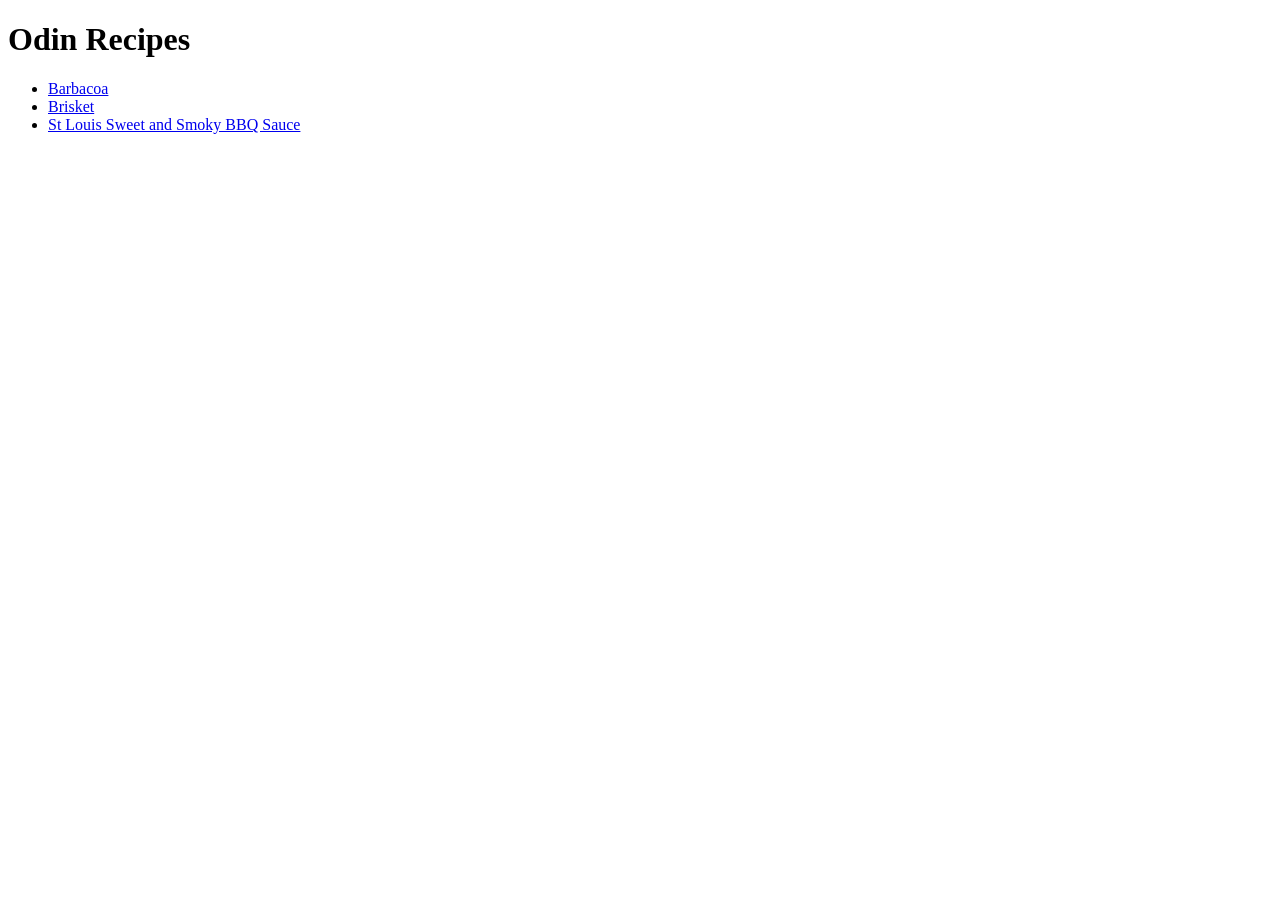
<file: index.html>
<!doctype html>
<html lang="en">
<head>
    <meta charset="UTF-8">
    <meta name="viewport"
          content="width=device-width, user-scalable=no, initial-scale=1.0, maximum-scale=1.0, minimum-scale=1.0">
    <meta http-equiv="X-UA-Compatible" content="ie=edge">
    <title>Index</title>
</head>
<body>
    <h1>Odin Recipes</h1>
    <ul>
        <li><a href="recipes/barbacoa.html">Barbacoa</a></li>
        <li><a href="recipes/brisket.html">Brisket</a></li>
        <li><a href="recipes/stlouis_bbq.html">St Louis Sweet and Smoky BBQ Sauce</a></li>
    </ul>
</body>
</html>
</file>
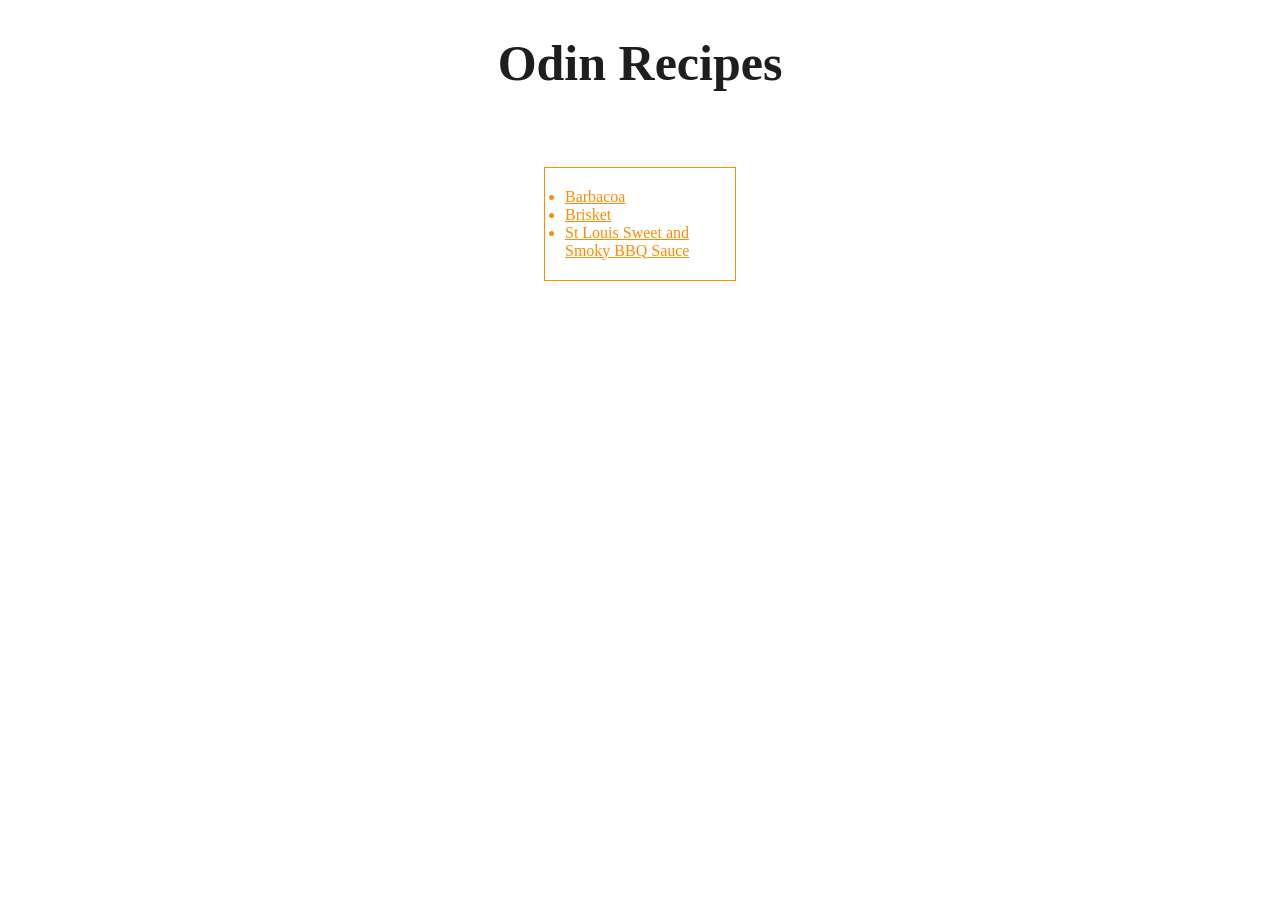
<file: homepage.html>
<!doctype html>
<html lang="en">
<head>
    <meta charset="UTF-8">
    <meta name="viewport"
          content="width=device-width, user-scalable=no, initial-scale=1.0, maximum-scale=1.0, minimum-scale=1.0">
    <meta http-equiv="X-UA-Compatible" content="ie=edge">
    <title>Index</title>
    <link rel="stylesheet" href="homepage_style.css">
</head>
<body>
    <h1 class="title">Odin Recipes</h1>
    <ul class="links">
        <li><a href="recipes/barbacoa.html">Barbacoa</a></li>
        <li><a href="recipes/brisket.html">Brisket</a></li>
        <li><a href="recipes/stlouis_bbq.html">St Louis Sweet and Smoky BBQ Sauce</a></li>
    </ul>
</body>
</html>
</file>
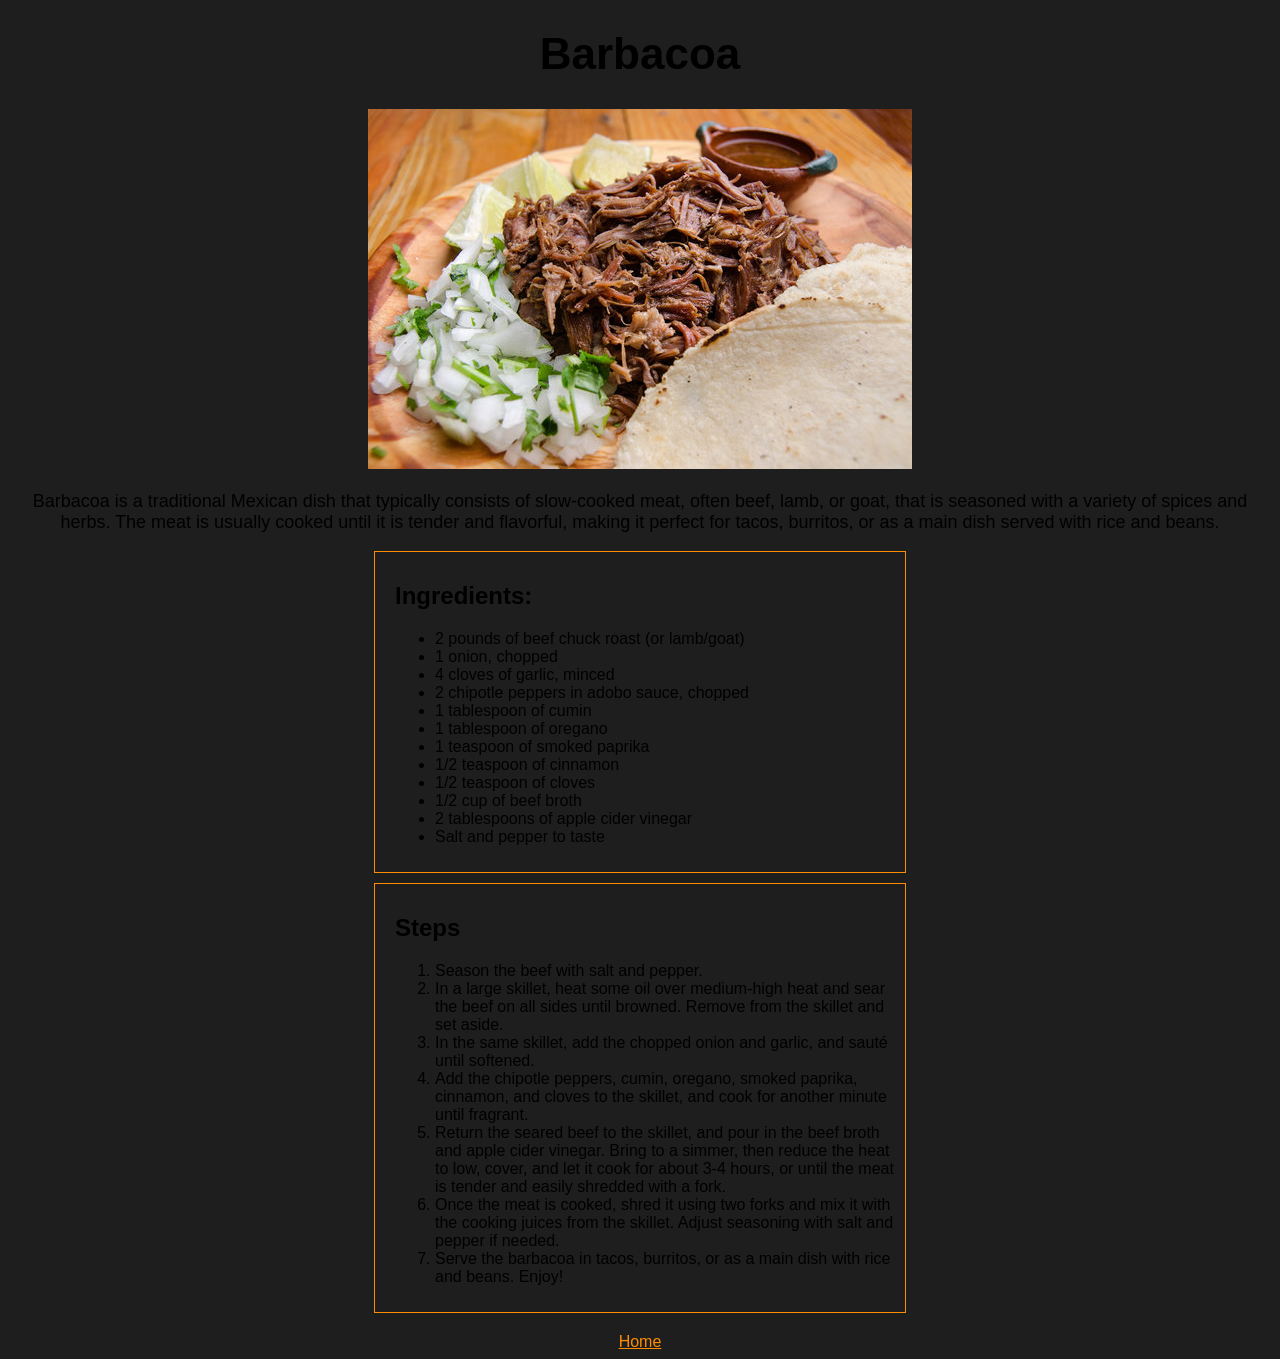
<file: recipes/barbacoa.html>
<!doctype html>
<html lang="en">
<head>
    <meta charset="UTF-8">
    <meta name="viewport"
          content="width=device-width, user-scalable=no, initial-scale=1.0, maximum-scale=1.0, minimum-scale=1.0">
    <meta http-equiv="X-UA-Compatible" content="ie=edge">
    <title>Barbacoa</title>
    <link rel="stylesheet" href="recipes_style.css">
</head>
<body>
<div class="title">
    <h1>Barbacoa</h1>
</div>
    <div class="mainImage">
        <img src="../images/barbacoa.jpg" alt="Barbacoa"/>
    </div>
    <div class="description">
        <p>Barbacoa is a traditional Mexican dish that typically consists of slow-cooked meat, often beef, lamb, or goat,
        that is seasoned with a variety of spices and herbs. The meat is usually cooked until it is tender and
        flavorful, making it perfect for tacos, burritos, or as a main dish served with rice and beans.</p>
    </div>
    <div class="ingredients">
        <h2>Ingredients:</h2>
        <ul>
            <li>2 pounds of beef chuck roast (or lamb/goat)</li>
            <li>1 onion, chopped</li>
            <li>4 cloves of garlic, minced</li>
            <li>2 chipotle peppers in adobo sauce, chopped</li>
            <li>1 tablespoon of cumin</li>
            <li>1 tablespoon of oregano</li>
            <li>1 teaspoon of smoked paprika</li>
            <li>1/2 teaspoon of cinnamon</li>
            <li>1/2 teaspoon of cloves</li>
            <li>1/2 cup of beef broth</li>
            <li>2 tablespoons of apple cider vinegar</li>
            <li>Salt and pepper to taste</li>
        </ul>
    </div>
    <div class="steps">
        <h2>Steps</h2>
        <ol>
            <li>Season the beef with salt and pepper.</li>
            <li>In a large skillet, heat some oil over medium-high heat and sear the beef on all sides until browned.
                Remove from the skillet and set aside.
            </li>
            <li>In the same skillet, add the chopped onion and garlic, and sauté until softened.</li>
            <li>Add the chipotle peppers, cumin, oregano, smoked paprika, cinnamon, and cloves to the skillet, and cook
                for another minute until fragrant.
            </li>
            <li>Return the seared beef to the skillet, and pour in the beef broth and apple cider vinegar. Bring to a
                simmer, then reduce the heat to low, cover, and let it cook for about 3-4 hours, or until the meat is
                tender and easily shredded with a fork.
            </li>
            <li>Once the meat is cooked, shred it using two forks and mix it with the cooking juices from the skillet.
                Adjust seasoning with salt and pepper if needed.
            </li>
            <li>Serve the barbacoa in tacos, burritos, or as a main dish with rice and beans. Enjoy!</li>
        </ol>
    </div>
    <div class="directory">
        <a href="../homepage.html">Home</a>
    </div>
</body>
</html>
</file>
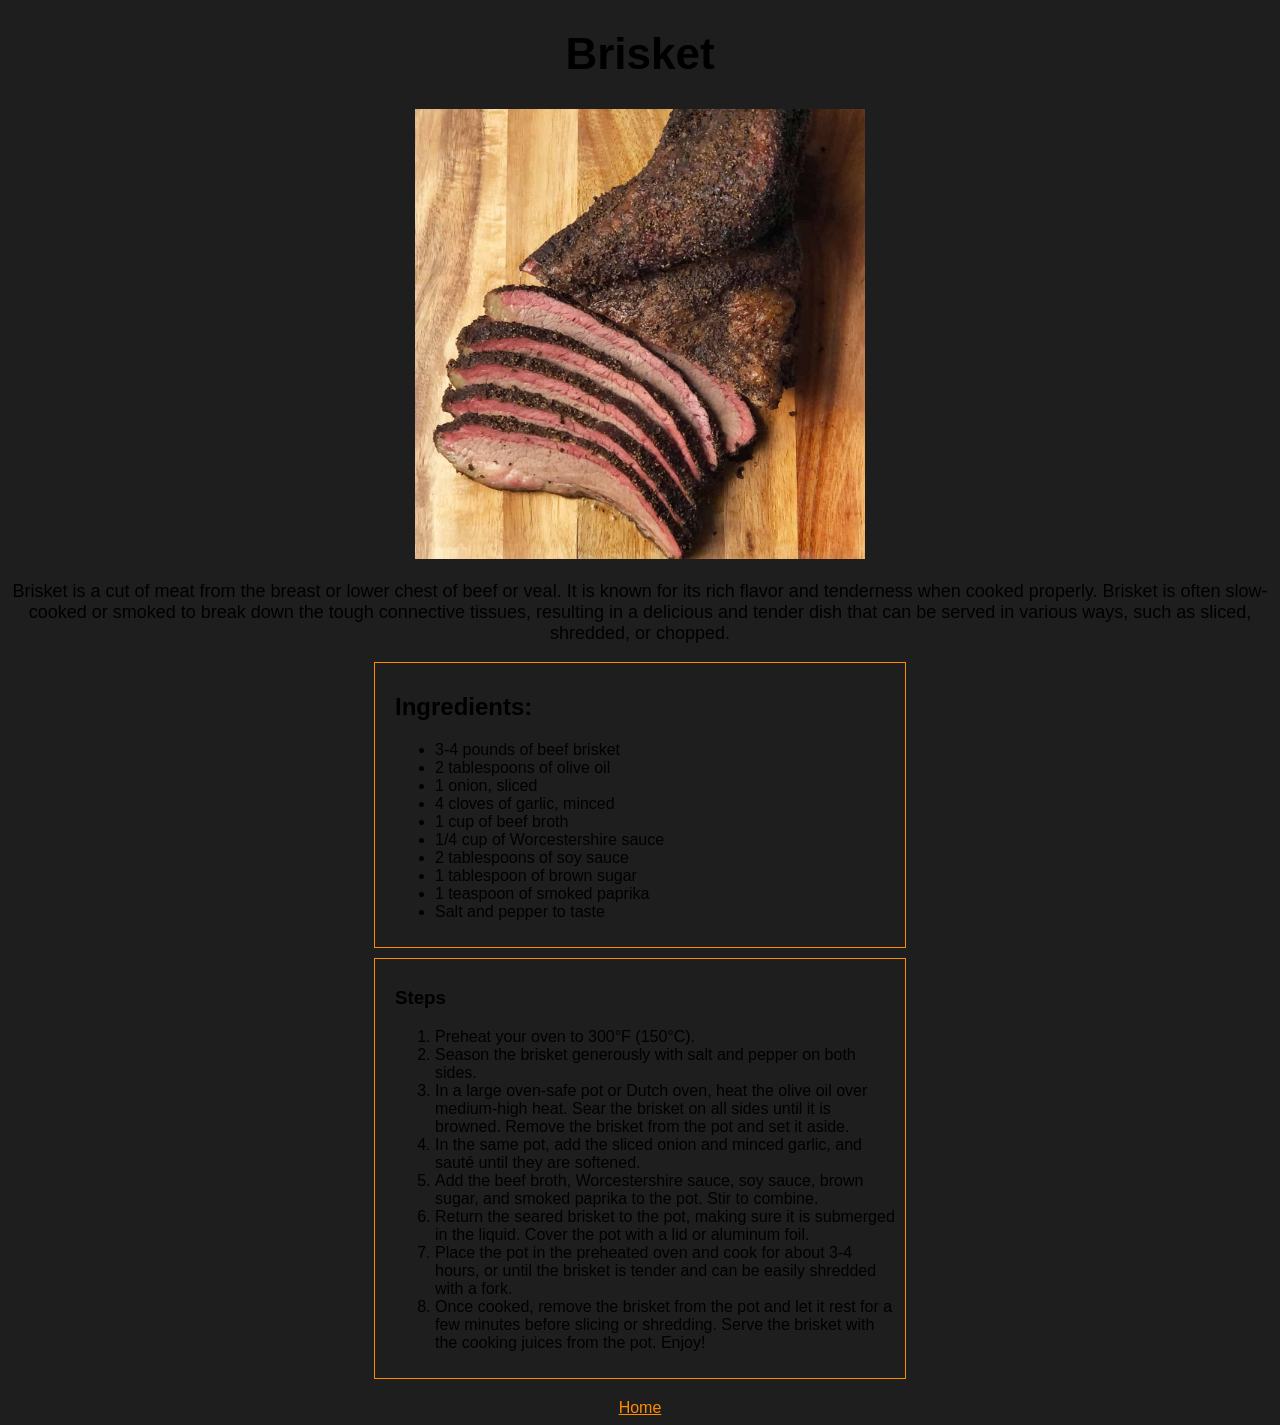
<file: recipes/brisket.html>
<!doctype html>
<html lang="en">
<head>
    <meta charset="UTF-8">
    <meta name="viewport"
          content="width=device-width, user-scalable=no, initial-scale=1.0, maximum-scale=1.0, minimum-scale=1.0">
    <meta http-equiv="X-UA-Compatible" content="ie=edge">
    <title>Brisket</title>
    <link rel="stylesheet" href="recipes_style.css">
</head>
<body>
<div class="title">
    <h1>Brisket</h1>
</div>
<div class="mainImage">
    <img src="../images/brisket.jpg" alt="Brisket" width="450"/>
</div>
<div class="description">
    <p>Brisket is a cut of meat from the breast or lower chest of beef or veal. It is known for its rich flavor and
    tenderness when cooked properly. Brisket is often slow-cooked or smoked to break down the tough connective tissues,
    resulting in a delicious and tender dish that can be served in various ways, such as sliced, shredded, or
    chopped.</p>
</div>
<div class="ingredients">
    <h2>Ingredients:</h2>
    <ul>
        <li>3-4 pounds of beef brisket</li>
        <li>2 tablespoons of olive oil</li>
        <li>1 onion, sliced</li>
        <li>4 cloves of garlic, minced</li>
        <li>1 cup of beef broth</li>
        <li>1/4 cup of Worcestershire sauce</li>
        <li>2 tablespoons of soy sauce</li>
        <li>1 tablespoon of brown sugar</li>
        <li>1 teaspoon of smoked paprika</li>
        <li>Salt and pepper to taste</li>
    </ul>
</div>
<div class="steps">
    <h3>Steps</h3>
    <ol>
        <li>Preheat your oven to 300°F (150°C).</li>
        <li>Season the brisket generously with salt and pepper on both sides.</li>
        <li>In a large oven-safe pot or Dutch oven, heat the olive oil over medium-high heat. Sear the brisket on all
            sides until it is browned. Remove the brisket from the pot and set it aside.
        </li>
        <li>In the same pot, add the sliced onion and minced garlic, and sauté until they are softened.</li>
        <li>Add the beef broth, Worcestershire sauce, soy sauce, brown sugar, and smoked paprika to the pot. Stir to
            combine.
        </li>
        <li>Return the seared brisket to the pot, making sure it is submerged in the liquid. Cover the pot with a lid or
            aluminum foil.
        </li>
        <li>Place the pot in the preheated oven and cook for about 3-4 hours, or until the brisket is tender and can be
            easily shredded with a fork.
        </li>
        <li>Once cooked, remove the brisket from the pot and let it rest for a few minutes before slicing or shredding.
            Serve the brisket with the cooking juices from the pot. Enjoy!
        </li>
    </ol>
</div>
<div class="directory">
    <a href="../homepage.html">Home</a>
</div>
</body>
</html>
</file>
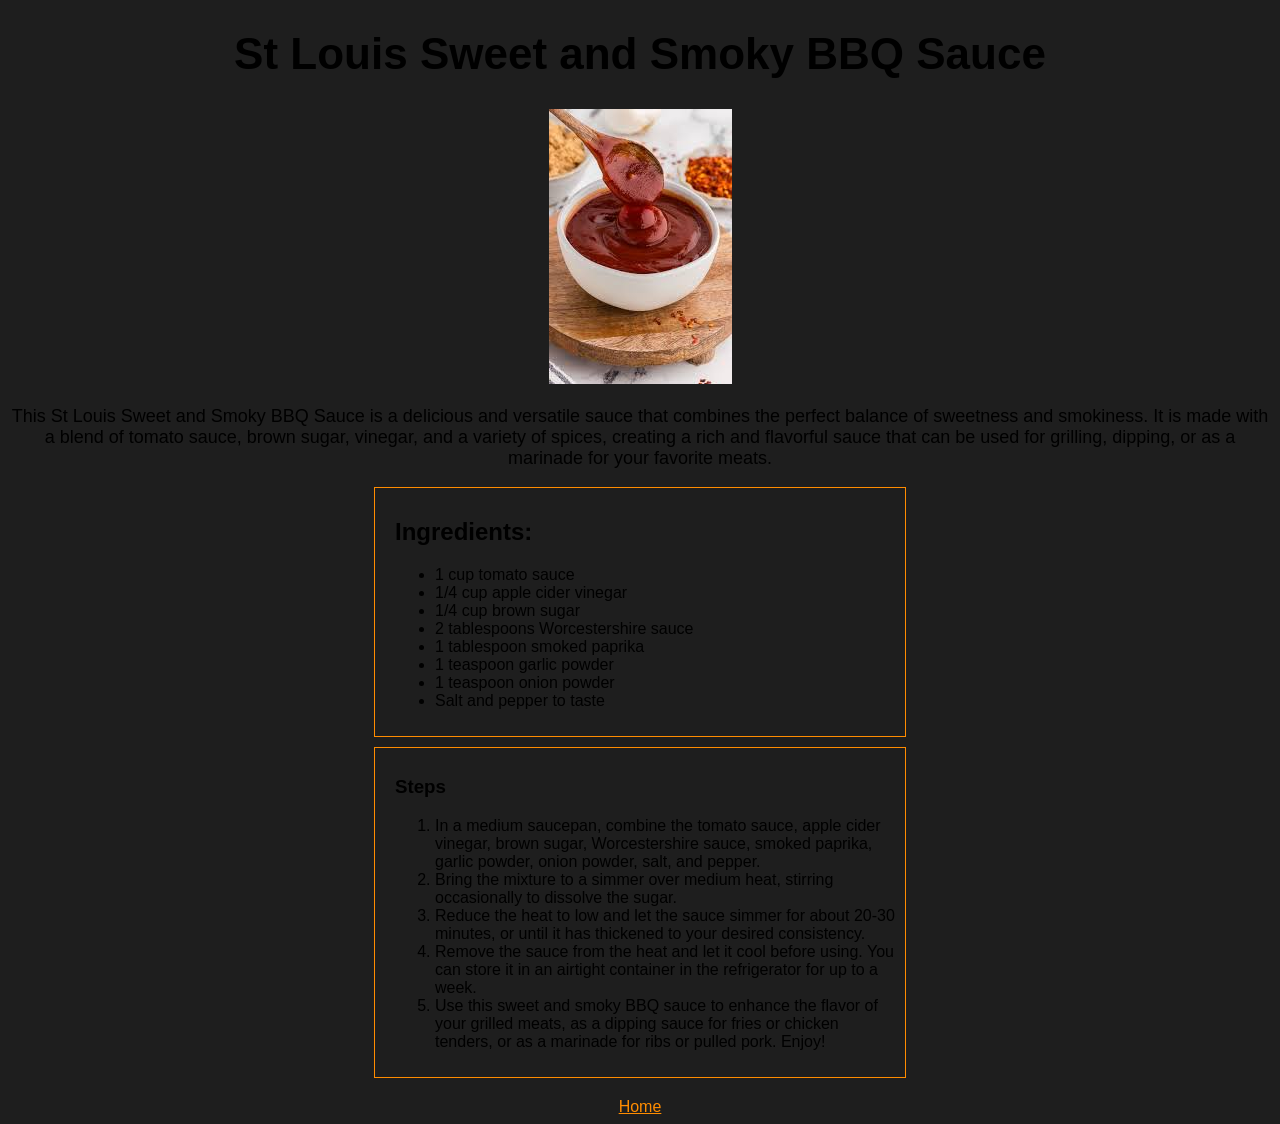
<file: recipes/stlouis_bbq.html>
<!doctype html>
<html lang="en">
<head>
    <meta charset="UTF-8">
    <meta name="viewport"
          content="width=device-width, user-scalable=no, initial-scale=1.0, maximum-scale=1.0, minimum-scale=1.0">
    <meta http-equiv="X-UA-Compatible" content="ie=edge">
    <title>BBQ Sauce</title>
    <link rel="stylesheet" href="recipes_style.css">
</head>
<body>
<div class="title">
    <h1>St Louis Sweet and Smoky BBQ Sauce</h1>
</div>
<div class="mainImage">
    <img src="../images/stlouis_bbq.jpg" alt="St Louis BBQ Sauce"/>
</div>
<div class="description">
    <p>This St Louis Sweet and Smoky BBQ Sauce is a delicious and versatile sauce that combines the perfect balance of
    sweetness and smokiness. It is made with a blend of tomato sauce, brown sugar, vinegar, and a variety of spices,
    creating a rich and flavorful sauce that can be used for grilling, dipping, or as a marinade for your favorite
    meats.</p>
</div>
<div class="ingredients">
    <h2>Ingredients:</h2>
    <ul>
        <li>1 cup tomato sauce</li>
        <li>1/4 cup apple cider vinegar</li>
        <li>1/4 cup brown sugar</li>
        <li>2 tablespoons Worcestershire sauce</li>
        <li>1 tablespoon smoked paprika</li>
        <li>1 teaspoon garlic powder</li>
        <li>1 teaspoon onion powder</li>
        <li>Salt and pepper to taste</li>
    </ul>
</div>
<div class="steps">
    <h3>Steps</h3>
    <ol>
        <li>In a medium saucepan, combine the tomato sauce, apple cider vinegar, brown sugar, Worcestershire sauce,
            smoked paprika, garlic powder, onion powder, salt, and pepper.
        </li>
        <li>Bring the mixture to a simmer over medium heat, stirring occasionally to dissolve the sugar.</li>
        <li>Reduce the heat to low and let the sauce simmer for about 20-30 minutes, or until it has thickened to your
            desired consistency.
        </li>
        <li>Remove the sauce from the heat and let it cool before using. You can store it in an airtight container in
            the refrigerator for up to a week.
        </li>
        <li>Use this sweet and smoky BBQ sauce to enhance the flavor of your grilled meats, as a dipping sauce for fries
            or chicken tenders, or as a marinade for ribs or pulled pork. Enjoy!
        </li>
    </ol>
</div>
<div class="directory">
    <a href="../homepage.html">Home</a>
</div>
</body>
</html>
</file>
<file: homepage_style.css>
body {
    color: #1e1e1e;
}

.title {
    text-align: center;
    font-size: 50px;
    margin-bottom: 75px;
}

.links {
    color: darkorange;
    border: 1px solid darkorange;
    padding: 20px;
    width: 150px;
    margin: 0 auto;
}

a {
    color: darkorange;
}
</file>
<file: recipes/recipes_style.css>
body {
    background-color: #1e1e1e;
    font-size: 16px;
    font-family: sans-serif;
}

.title {
    font-size: 22px;
    text-align: center;
}

.ingredients {
    border: 1px solid darkorange;
    padding: 10px;
    padding-left: 20px;
    margin: 0 auto;
    width: 500px;
    margin-bottom: 10px;
}

.steps {

    border: 1px solid darkorange;
    padding: 10px;
    padding-left: 20px;
    margin: 0 auto;
    width: 500px;
    margin-bottom: 20px;
}

.description {
    font-size: 18px;
    text-align: center;
}

.mainImage {
    text-align: center;
}

.directory {
    text-align: center;
}

a {
    color: darkorange;
}
</file>
